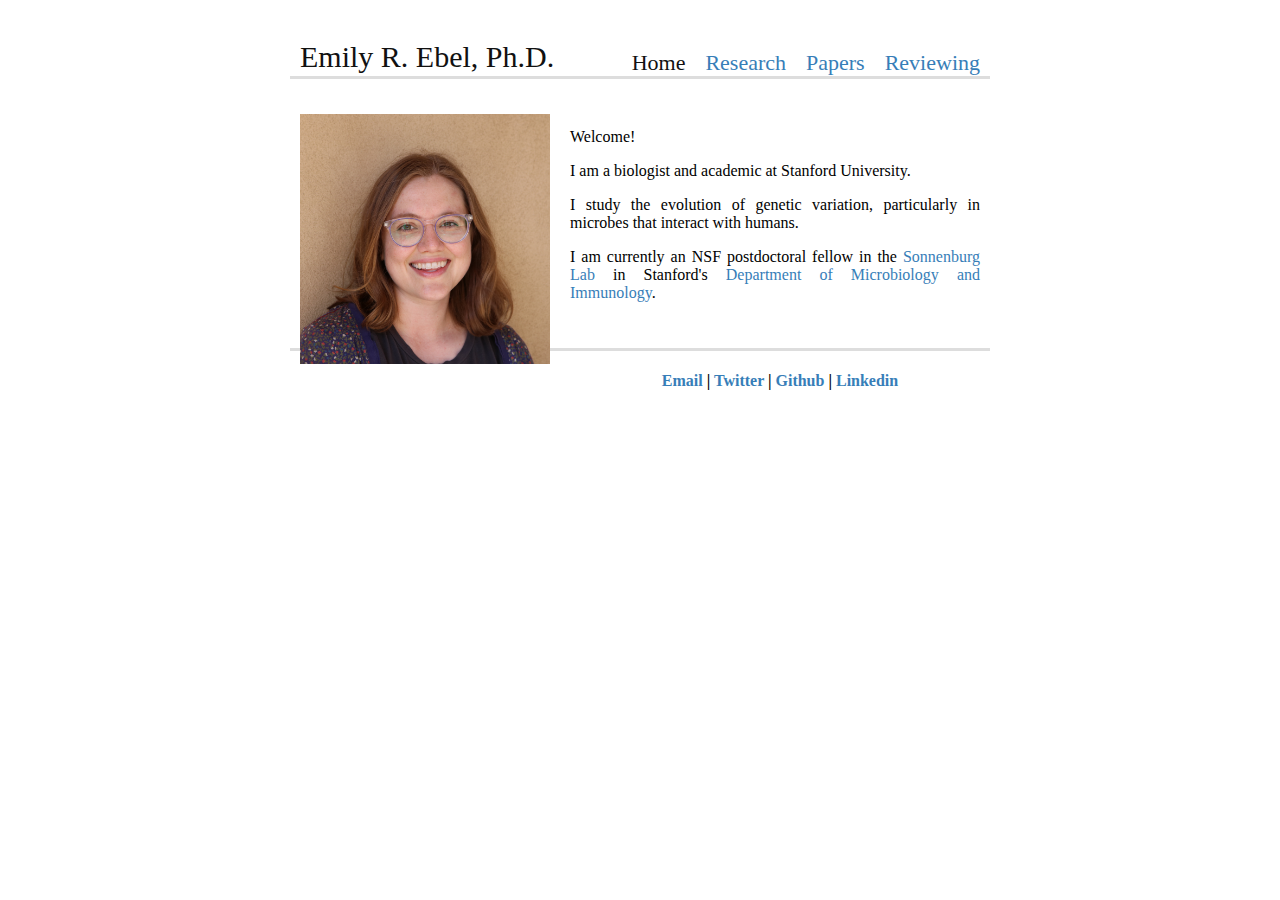
<file: index.html>
<!DOCTYPE html>
<head>
<title>Emily R Ebel</title>
<!--This design is copied (with permission) from Grant Kinsler's webpage (http://stanford.edu/~gkinsler/), which in turn was partially inspired by Alison Feder's webpage (https://www.ocf.berkeley.edu/~afeder/) -->


<meta name="viewport" content="width=device-width, initial-scale=1">

<link rel="stylesheet" type="text/css" href="css/main.css">
<!-- Global site tag (gtag.js) - Google Analytics -->
<script async src="https://www.googletagmanager.com/gtag/js?id=UA-116122413-1"></script>
<script>
  window.dataLayer = window.dataLayer || [];
  function gtag(){dataLayer.push(arguments);}
  gtag('js', new Date());

  gtag('config', 'UA-116122413-1');
</script>
</head>


<BODY>
<div class=container>
<span class="name"><a class="active" href="index.html">Emily R. Ebel, Ph.D.</a> </span>

<div class=navigation>
        <ul>
          <li><a id="aboutbutton"  class="active" href="index.html">Home</a> </li>
          <li><a id="researchbutton"  href="research_v2.html">Research</a> </li>
          <li><a id="publicationsbutton"  href="publications.html">Papers</a> </li>
          <li><a id="reviewbutton" href="reviewing.html">Reviewing</a> </li>
        <!--  <li><a id="contactbutton" href="contact.html">Contact</a> </li> -->
        </ul>
</div>

<div class=separator></div>
  <DIV class="content">

  
  <img src="img/headshot3_lower_res.jpeg" class="headshot" alt="Emily R Ebel" width=250 padding=20>
    
<!-- 
    <p style="text-align:left;">
    Welcome!
    <span style="float:right;">
        Email | Twitter | Github
    </span>
</p> -->
    <br>
    <p>Welcome!</p>
    <p> I am a biologist and academic at Stanford University.</p>
    <p>I study the evolution of genetic variation, particularly in microbes that interact with humans.</p>
    <p>I am currently an NSF postdoctoral fellow in the <a href="https://sonnenburglab.stanford.edu/">Sonnenburg Lab</a> in Stanford's <a href="https://microimmuno.stanford.edu/">Department of Microbiology and Immunology</a>.</p>  
    <br>






  </DIV>
<div class=separator></div>
<h4>
     <p style="text-align:center;">
        <a href="mailto:ebel@stanford.edu">Email</a> | <a href="https://twitter.com/@Dr_EEbel/">Twitter</a> | <a href="https://github.com/emily-ebel/">Github</a> | <a href="https://www.linkedin.com/in/emily-r-ebel-798405113/">Linkedin</a>
    </p> </h4>

</div>


</BODY>

</html>
</file>
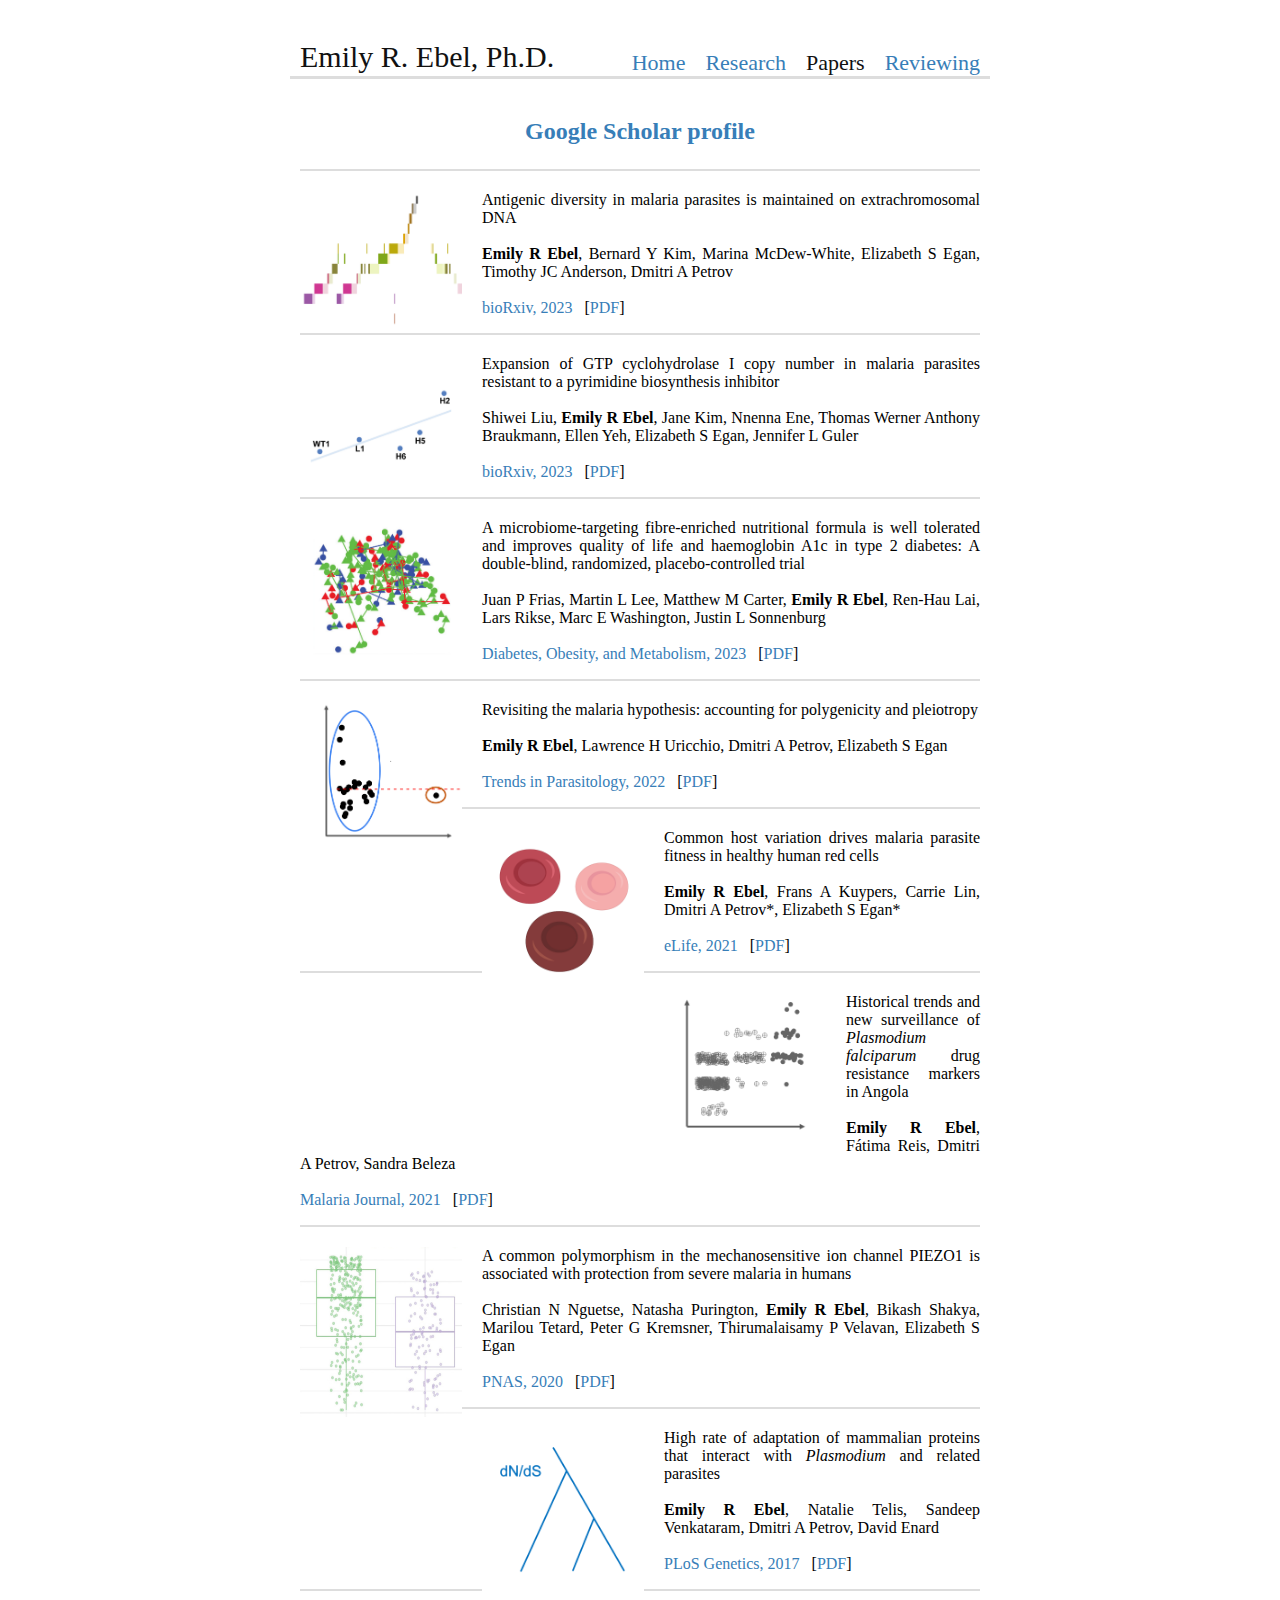
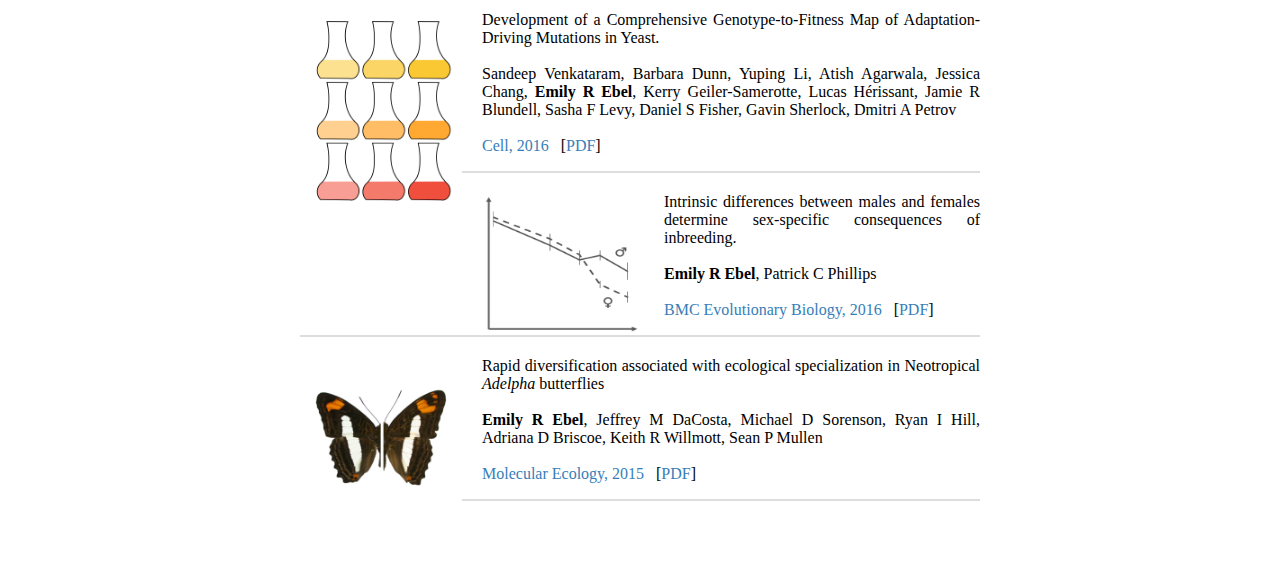
<file: publications.html>
<!DOCTYPE html>
<head>
<title>Emily R Ebel</title>

<meta name="viewport" content="width=device-width, initial-scale=1">

<!-- <meta name="viewport" content="width=800, initial-scale=1"> -->
<link rel="stylesheet" type="text/css" href="css/main.css">
<script async src="https://www.googletagmanager.com/gtag/js?id=UA-116122413-1"></script>
<script>
  window.dataLayer = window.dataLayer || [];
  function gtag(){dataLayer.push(arguments);}
  gtag('js', new Date());

  gtag('config', 'UA-116122413-1');
</script>

</head>

<BODY>

<div class=container>
<span class="name"><a class="active" href="index.html">Emily R. Ebel, Ph.D.</a> </span>

<div class=navigation>
        <ul>
          <li><a id="aboutbutton"  href="index.html">Home</a> </li>
          <li><a id="researchbutton"  href="research_v2.html">Research</a> </li>
          <li><a id="publicationsbutton"  href="publications.html" class="active">Papers</a> </li>
          <li><a id="reviewbutton" href="reviewing.html">Reviewing</a> </li>
        </ul>
</div>

<div class=separator></div>
<DIV class="content">
  



<h2>
    <p style="text-align:center;"> 
       <a href="https://scholar.google.com/citations?user=4EEnH5EAAAAJ&hl=en&oi=ao">Google Scholar profile</a>
    </p>
</h2>


    <div class=contentseparator></div>
    <img src="img/ecDNA_v2.png" class="projects" alt="" width=162 height=140 >
    <p> 
      Antigenic diversity in malaria parasites is maintained on extrachromosomal DNA

      <br><br>
      <b>Emily R Ebel</b>, Bernard Y Kim, Marina McDew-White, Elizabeth S Egan, Timothy JC Anderson, Dmitri A Petrov
      <br><br>
            <a href="https://www.biorxiv.org/content/10.1101/2023.02.02.526885v1">bioRxiv, 2023</a> &nbsp; 
            [<a href="pdfs/Ebel-ecDNA-2023.pdf" download>PDF</a>]
    </p>

    <div class=contentseparator></div>
    <img src="img/GTP_v2.png" class="projects" alt="" width=162 height=140 >
    <p> 
      Expansion of GTP cyclohydrolase I copy number in malaria parasites resistant to a pyrimidine biosynthesis inhibitor

      <br><br>
      Shiwei Liu, <b>Emily R Ebel</b>, Jane Kim, Nnenna Ene, Thomas Werner Anthony Braukmann, Ellen Yeh, Elizabeth S Egan, Jennifer L Guler
      <br><br>
            <a href="https://www.biorxiv.org/content/10.1101/2023.02.13.528367v1.abstract">bioRxiv, 2023</a> &nbsp; 
            [<a href="pdfs/Liu-GTP-2023.pdf" download>PDF</a>]
    </p>



    <div class=contentseparator></div>
    <img src="img/DOM.png" class="projects" alt="" width=162 height=140 >
    <p> 
      A microbiome-targeting fibre-enriched nutritional formula is well tolerated and improves quality of life and haemoglobin A1c in type 2 diabetes: A double-blind, randomized, placebo-controlled trial

      <br><br>
      Juan P Frias, Martin L Lee, Matthew M Carter, <b>Emily R Ebel</b>, Ren-Hau Lai, Lars Rikse, Marc E Washington, Justin L Sonnenburg
      <br><br>
            <a href="https://doi.org/10.1111/dom.14967">Diabetes, Obesity, and Metabolism, 2023</a> &nbsp; 
            [<a href="pdfs/Frias-DOM-2023.pdf" download>PDF</a>]
    </p>


    <div class=contentseparator></div>
    <img src="img/Fst.png" class="projects" alt="" width=162 height=140 >
    <p> 
      Revisiting the malaria hypothesis: accounting for polygenicity and pleiotropy

      <br><br>
      <b>Emily R Ebel</b>, Lawrence H Uricchio, Dmitri A Petrov, Elizabeth S Egan
      <br><br>
            <a href="https://doi.org/10.1016/j.pt.2021.12.007">Trends in Parasitology, 2022</a> &nbsp; 
            [<a href="pdfs/Ebel-Trends-2022.pdf" download>PDF</a>]
    </p>


    <div class=contentseparator></div>
    <img src="img/rbc3.png" class="projects" alt="" width=162 height=162 >
    <p> 

    
      Common host variation drives malaria parasite fitness in healthy human red cells

      <br><br>
      <b>Emily R Ebel</b>, Frans A Kuypers, Carrie Lin, Dmitri A Petrov*, Elizabeth S Egan*
      <br><br>
            <a href="https://elifesciences.org/articles/69808">eLife, 2021</a> &nbsp; [<a href="pdfs/Ebel-eLife-2021.pdf" download>PDF</a>]
  

    </p>

    <div class=contentseparator></div>
    <img src="img/angola7.png" class="projects" alt="" width=162 height=140 >
    <p> 
   
      Historical trends and new surveillance of <i>Plasmodium falciparum</i> drug resistance markers in Angola 

      <br><br>
      <b>Emily R Ebel</b>, Fátima Reis, Dmitri A Petrov, Sandra Beleza
      <br><br>
            <a href="https://malariajournal.biomedcentral.com/articles/10.1186/s12936-021-03713-2">Malaria Journal, 2021</a> &nbsp; [<a href="pdfs/Ebel-MalariaJ-2021.pdf" download>PDF</a>]
      <br>

    </p>

    <div class=contentseparator></div>
    <img src="img/pnas1.png" class="projects" alt="" width=162 height=170 >
    <p>
   
      A common polymorphism in the mechanosensitive ion channel PIEZO1 is associated with protection from severe malaria in humans

      <br><br>
      Christian N Nguetse, Natasha Purington, <b>Emily R Ebel</b>, Bikash Shakya, Marilou Tetard, Peter G Kremsner, Thirumalaisamy P Velavan, Elizabeth S Egan
      <br><br>
            <a href='https://www.pnas.org/content/117/16/9074'>PNAS, 2020</a> &nbsp; [<a href="pdfs/Nguetse-PNAS-2020.pdf" download>PDF</a>]
    
    </p>

  <div class=contentseparator></div>
    <img src="img/tree2.png" class="projects" alt="" width=162 height=162 >
    <p>
    
      High rate of adaptation of mammalian proteins that interact with <i>Plasmodium</i> and related parasites

      <br><br>
      <b>Emily R Ebel</b>, Natalie Telis, Sandeep Venkataram, Dmitri A Petrov, David Enard
      <br><br>
            <a href='https://journals.plos.org/plosgenetics/article?id=10.1371/journal.pgen.1007023'>PLoS Genetics, 2017</a> &nbsp; [<a href="pdfs/Ebel-PLoSGen-2017.pdf" download>PDF</a>]
 
    </p>

    <div class=contentseparator></div>
    <img src="img/flasks3.png" class="projects" alt="" width=162 height=200 >
    <p>
  
      Development of a Comprehensive Genotype-to-Fitness Map of Adaptation-Driving Mutations in Yeast.

      <br><br>
      Sandeep Venkataram, Barbara Dunn, Yuping Li, Atish Agarwala, Jessica Chang, <b>Emily R Ebel</b>, Kerry Geiler-Samerotte, Lucas Hérissant, Jamie R Blundell, Sasha F Levy, Daniel S Fisher, Gavin Sherlock, Dmitri A Petrov
      <br><br>
            <a href="https://doi.org/10.1016/j.cell.2016.08.002">Cell, 2016</a> &nbsp; [<a href="pdfs/Venkataram-Cell-2016.pdf" download>PDF</a>]
    </p>

  <div class=contentseparator></div>
    <img src="img/worm1.png" class="projects" alt="" width=162 height=140 >
    <p>
   
      Intrinsic differences between males and females determine sex-specific consequences of inbreeding.

      <br><br>
      <b>Emily R Ebel</b>, Patrick C Phillips
      <br><br>
            <a href='https://www.ncbi.nlm.nih.gov/pmc/articles/PMC4748534/'>BMC Evolutionary Biology, 2016</a> &nbsp; [<a href="pdfs/Ebel-BMC-2016.pdf" download>PDF</a>]
      
    </p>

  <div class=contentseparator></div>
    <img src="img/adelpha2.png" class="projects" alt="" width=162 height=162 >
    <p>
   
      Rapid diversification associated with ecological specialization in Neotropical <i>Adelpha</i> butterflies

      <br><br>
      <b>Emily R Ebel</b>, Jeffrey M DaCosta, Michael D Sorenson, Ryan I Hill, Adriana D Briscoe, Keith R Willmott, Sean P Mullen
      <br><br>
            <a href="https://onlinelibrary.wiley.com/doi/abs/10.1111/mec.13168">Molecular Ecology, 2015</a> &nbsp; [<a href="pdfs/Ebel-MolEcol-2015.pdf" download>PDF</a>]

    </p>
    <div class=contentseparator></div>

  </DIV>
    </div>


</BODY>

</html>
</file>
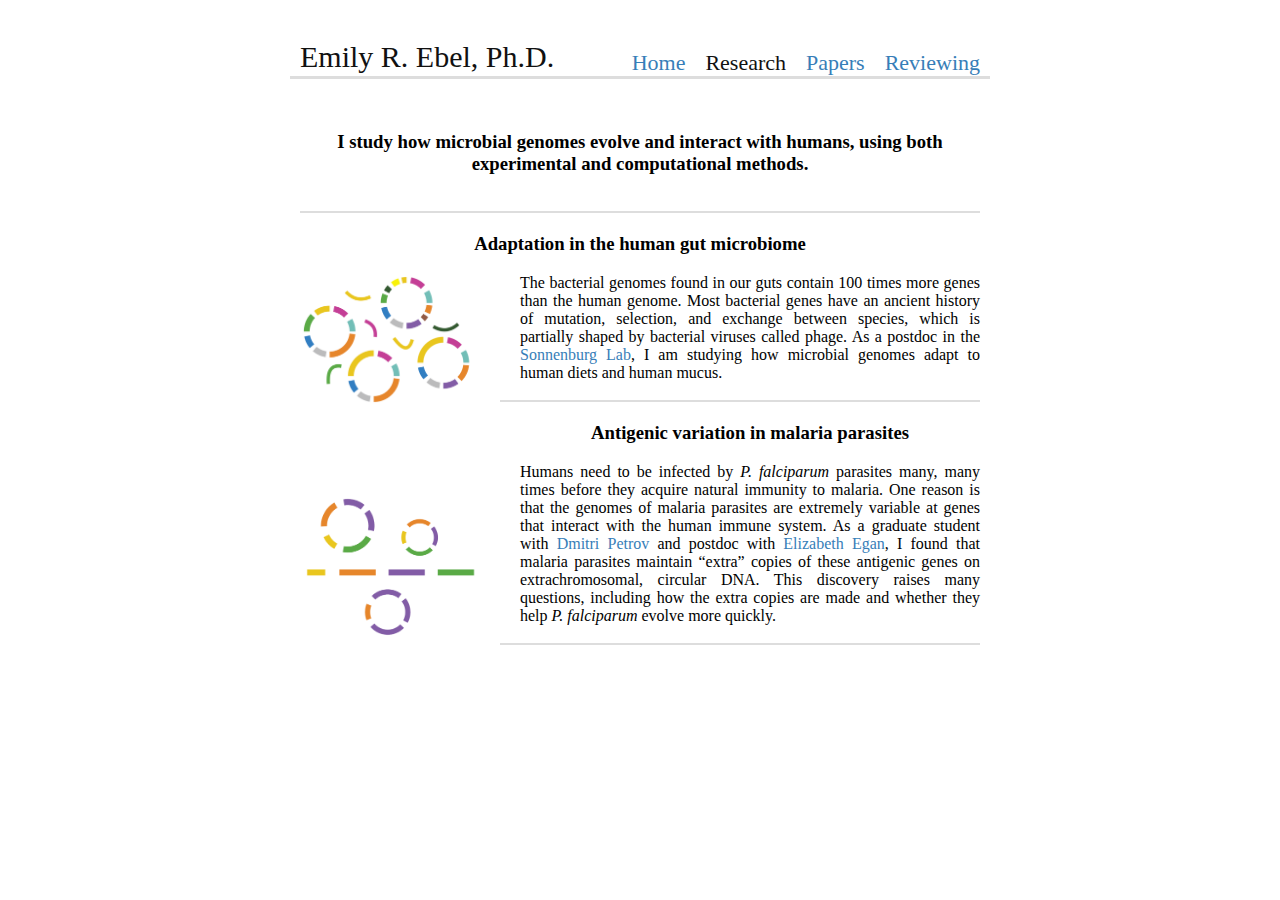
<file: research_v2.html>
<!DOCTYPE html>
<head>
<title>Emily R Ebel</title>

<meta name="viewport" content="width=device-width, initial-scale=1">

<!-- <meta name="viewport" content="width=800, initial-scale=1"> -->
<link rel="stylesheet" type="text/css" href="css/main.css">
<script async src="https://www.googletagmanager.com/gtag/js?id=UA-116122413-1"></script>
<script>
  window.dataLayer = window.dataLayer || [];
  function gtag(){dataLayer.push(arguments);}
  gtag('js', new Date());

  gtag('config', 'UA-116122413-1');
</script>

</head>

<BODY>

<div class=container>
<span class="name"><a class="active" href="index.html">Emily R. Ebel, Ph.D.</a> </span>

<div class=navigation>
        <ul>
          <li><a id="aboutbutton"  href="index.html">Home</a> </li>
          <li><a id="researchbutton"  href="research_v2.html" class="active">Research</a> </li>
          <li><a id="publicationsbutton"  href="publications.html">Papers</a> </li>
          <li><a id="reviewbutton" href="reviewing.html">Reviewing</a> </li>
        </ul>
</div>

<div class=separator></div>
<DIV class="content">
<br> 

<h3>
    <p style="text-align:center;"> 
       I study how microbial genomes evolve and interact with humans, using both experimental and computational methods.
</p></h3>


<br>
<div class=contentseparator></div>

<h3>
    <p style="text-align:center;"> 
       Adaptation in the human gut microbiome<br>
       <img src="img/circles_v2.png" class="headshot" width=200px padding=0>
</p></h3>
The bacterial genomes found in our guts contain 100 times more genes than the human genome. Most bacterial genes have an ancient history of mutation, selection, and exchange between species, which is partially shaped by bacterial viruses called phage. As a postdoc in the <a href="https://sonnenburglab.stanford.edu/">Sonnenburg Lab</a>, I am studying how microbial genomes adapt to human diets and human mucus. 



<br><br>

    <div class=contentseparator></div>


<h3>
    <p style="text-align:center;"> 
       Antigenic variation in malaria parasites <br>
       <img src="img/icon5.png" class="headshot" width=200px padding=0>
</p></h3>

Humans need to be infected by <i>P. falciparum</i> parasites many, many times before they acquire natural immunity to malaria. One reason is that the genomes of malaria parasites are extremely variable at genes that interact with the human immune system. As a graduate student with <a href="http://petrov.stanford.edu/">Dmitri Petrov</a> and postdoc with <a href="https://med.stanford.edu/eganlab/about.html">Elizabeth Egan</a>, I found that malaria parasites maintain “extra” copies of these antigenic genes on extrachromosomal, circular DNA. This discovery raises many questions, including how the extra copies are made and whether they help <i>P. falciparum</i> evolve more quickly. 

<br><br>
<div class=contentseparator></div>


  </DIV>
    </div>


</BODY>

</html>
</file>
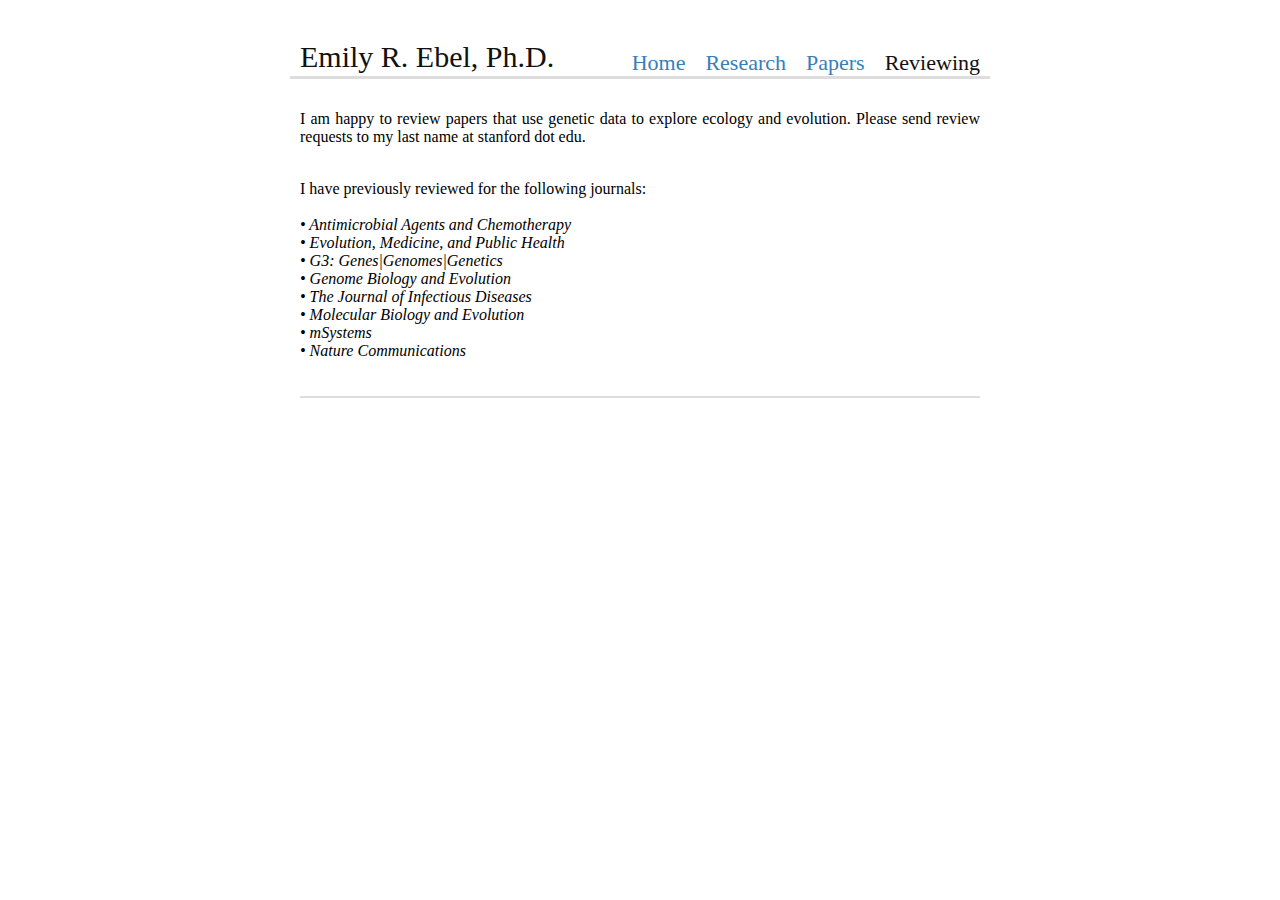
<file: reviewing.html>
<!DOCTYPE html>
<head>
<title>Emily R Ebel</title>

<meta name="viewport" content="width=device-width, initial-scale=1">

<!-- <meta name="viewport" content="width=800, initial-scale=1"> -->
<link rel="stylesheet" type="text/css" href="css/main.css">
<script async src="https://www.googletagmanager.com/gtag/js?id=UA-116122413-1"></script>
<script>
  window.dataLayer = window.dataLayer || [];
  function gtag(){dataLayer.push(arguments);}
  gtag('js', new Date());

  gtag('config', 'UA-116122413-1');
</script>

</head>

<BODY>

<div class=container>
<span class="name"><a class="active" href="index.html">Emily R. Ebel, Ph.D.</a> </span>

<div class=navigation>
        <ul>
          <li><a id="aboutbutton"  href="index.html">Home</a> </li>
          <li><a id="researchbutton"  href="research_v2.html">Research</a> </li>
          <li><a id="publicationsbutton"  href="publications.html">Papers</a> </li>
          <li><a id="reviewbutton" href="reviewing.html" class="active">Reviewing</a> </li>
        </ul>
</div>

<div class=separator></div>
<DIV class="content">


<!--<h3>
    <p style="text-align:center;"> 

</p></h3>-->

<p> I am happy to review papers that use genetic data to explore ecology and evolution. Please send review requests to my last name at stanford dot edu. </p>

<br>

I have previously reviewed for the following journals: <br><br>
<i>
• Antimicrobial Agents and Chemotherapy <br>
• Evolution, Medicine, and Public Health <br>
• G3: Genes|Genomes|Genetics<br>
• Genome Biology and Evolution<br>
• The Journal of Infectious Diseases<br>
• Molecular Biology and Evolution<br>
• mSystems<br>
• Nature Communications
</i>
<br>




<br><br>
<div class=contentseparator></div>


  </DIV>
    </div>


</BODY>

</html>
</file>
<file: css/main.css>
body
{
    margin: 10px;
    padding: 10px;
    font-family: Avenir, Serif;
    font-size: 12;
}


div.content
{
    border: 0px solid #5f5f5f;
    width: 680px;
    /*width: 100%;*/
    margin: 0;
    padding: 10px;
    background-color: #FFFFFF;
    left: 0px;
    top: 0px;
    font-size: 16px;
    text-align: justify;
}


div.contact
{
    border: 0px solid #5f5f5f;
    width: 680px;
    /*width: 100%;*/
    margin: 0;
    padding: 10px;
    background-color: #FFFFFF;
    left: 0px;
    top: 0px;
    font-size: 16px;
    text-align: justify;
}

span.name
{
    font-family: Avenir, Serif;
    font-size: 30px;
    padding: 10px;

}

span.pageheader
{
    font-family: Avenir, Serif;
    font-size: 20px;
    padding: 0px;
}

div.navigation              
{ 
    float: right; 
}

div.navigation a            
{ 
    float: right;
    text-decoration: none; 
    font-size: 22px; 
    padding: 10px;
}

div.container               
{
    width: 700px;
    /*width: 100%;*/
    margin: 20px auto; 
    padding: 0; 
}

div.separator               
{
    border-bottom: 3px solid #ddd;
    padding-bottom: 2px;
    margin-bottom: 5px;
    font-size: 16px; 
    color: #888;
    text-align: center;
}

div.contentseparator               
{
    border-bottom: 2px solid #ddd;
    padding-bottom: 0px;
    margin-bottom: 20px;
    font-size: 16px; 
    color: #888;
    text-align: center;
}

p.link
{
    color: black;
    font-family: Avenir, Serif;
    font-size: 16px;
    font-weight: bold;
    text-align: left;
}


img.headshot { 
    float: left; 
    margin: 20px 20px 20px 0px;
}

img.banner { 
    float: left; 
    margin: 20px 20px 20px 0px;
}

img.projects { 
    float: left; 
    margin: 0px 20px 20px 0px;
}

/*a.twitter-follow-button{

    height:18px; 
    vertical-align: middle;
}*/

span.twitter{

    vertical-align: middle;
}


a:link, a:link.inlink, a:visited.inlink, a:visited
{
    color: #377eb8;
    text-decoration: none;
}

a:link.minlink, a:visited.minlink, a:link.navlink, a:visited.navlink, a:hover.navlink
{
    color: #377eb8;
    text-decoration: none;
}

a:hover, a:hover.inlink, a:hover.minlink
{
    color: #377eb8;
    text-decoration: underline;
}

a:link.active, a:visited.active, a:hover.active
{
    color: #111;
    text-decoration: none;
}


hr
{
    border-bottom: 2px solid #ddd;
    padding-bottom: 2px;
    margin-bottom: 20px;
    font-size: 16px; 
    color: #888;
    text-align: center;

}

ul {
    list-style-type: none;
    margin: 0;
    padding: 0;
    overflow: hidden;
}

li {
    float: left;
}

li a {
    display: block;
    color: #666;
    text-align: center;
    padding: 14px 14px;
    text-decoration: bold;

}

li a:hover:not(.active) {
    color: #111;
}

/*  when we have a screen that's <740px, change style */ 
@media screen and (max-width: 740px) {

    div.container               
    {
        width: 100%;
        margin-left: auto;
        margin-right: auto;
        padding: 0; 
        float: none;
        text-align: center;
        margin: auto;
    }

    span.name
    {
        font-family: Avenir, Serif;
        font-size: 30px;
        padding-top: 10px;
        text-align: center;
        width: calc(100% - 20px);
        /*width: 100%;*/
        display: block;
        position: fixed;
        top: 0px;
        margin: auto;
        padding-bottom: 2px;
        background: #fff;
        left: 0px;
    }

    div.navigation              
    { 
        float: none; 
        text-align: center;
        /*display: block;*/
        width: 100%;
        /*width: calc(100% - 20px);*/
        padding: 0px;
        position: fixed;
        margin-top: 30px;
        top: 12px;
        background: #fff;
        left: 0px;
    }

    div.navigation a            
    {    
        float: none;
        text-align: center;
        text-decoration: none; 
        font-size: 18px; 
        padding: 5px;
        /*display: block;*/
    }

    ul {
    list-style-type: none;
    /*margin: 0;*/
    display: inline-block;
    width: calc(100% - 40px);
    padding: 0;
    /*overflow: hidden;*/
    text-align: center;
    margin: auto;
    justify-content: center;
    display: flex;
    }

    li {
        /*float: center;*/
        text-align: center;
        display: inline-block;
    }

    div.separator               
    {
    width: calc(100% - 40px);
    border-bottom: 3px solid #ddd;
    padding-bottom: 2px;
    margin-bottom: 5px;
    font-size: 16px; 
    color: #888;
    text-align: center;
    position: fixed;
    top: 70px;
    }
    

    div.content
    {
    border: 0px solid #5f5f5f;
    width: calc(100% - 20px);
    margin: 0;
    margin-top: 45px;
    padding: 10px;
    background-color: #FFFFFF;
    left: 0px;
    top: 0px;
    font-size: 14px;
    text-align: justify;
    }


    div.contact
    {
    border: 0px solid #5f5f5f;
    width: calc(100% - 20px);
    margin: 0;
    margin-top: 45px;
    padding: 10px;
    background-color: #FFFFFF;
    left: 0px;
    top: 0px;
    font-size: 14px;
    text-align: center;
    }

    img.headshot { 
    margin: 20px 20px 5px 0px;
    float: none;
    /*margin: auto;*/
    display: block;
    width: 40%;
    margin-left: auto;
    margin-right: auto;
    padding-right: 5px;
    }

    p {
        width: 100%;
    }

    img.banner { 
    float: left; 
    margin: auto;
    width: 100%;
    padding-top: 20px;
    padding-bottom: 20px;
    }

    video {
    margin: auto;
    width: 100%;
    }

    img.projects { 
    float: none;
    display: block;
    margin: auto;
    width: 40%;
    height: 40%;
    }

    span.twitter{
    display:block;
    vertical-align: middle;
    }

    span.email{
    display:block;
    }
}

}


}
</file>
